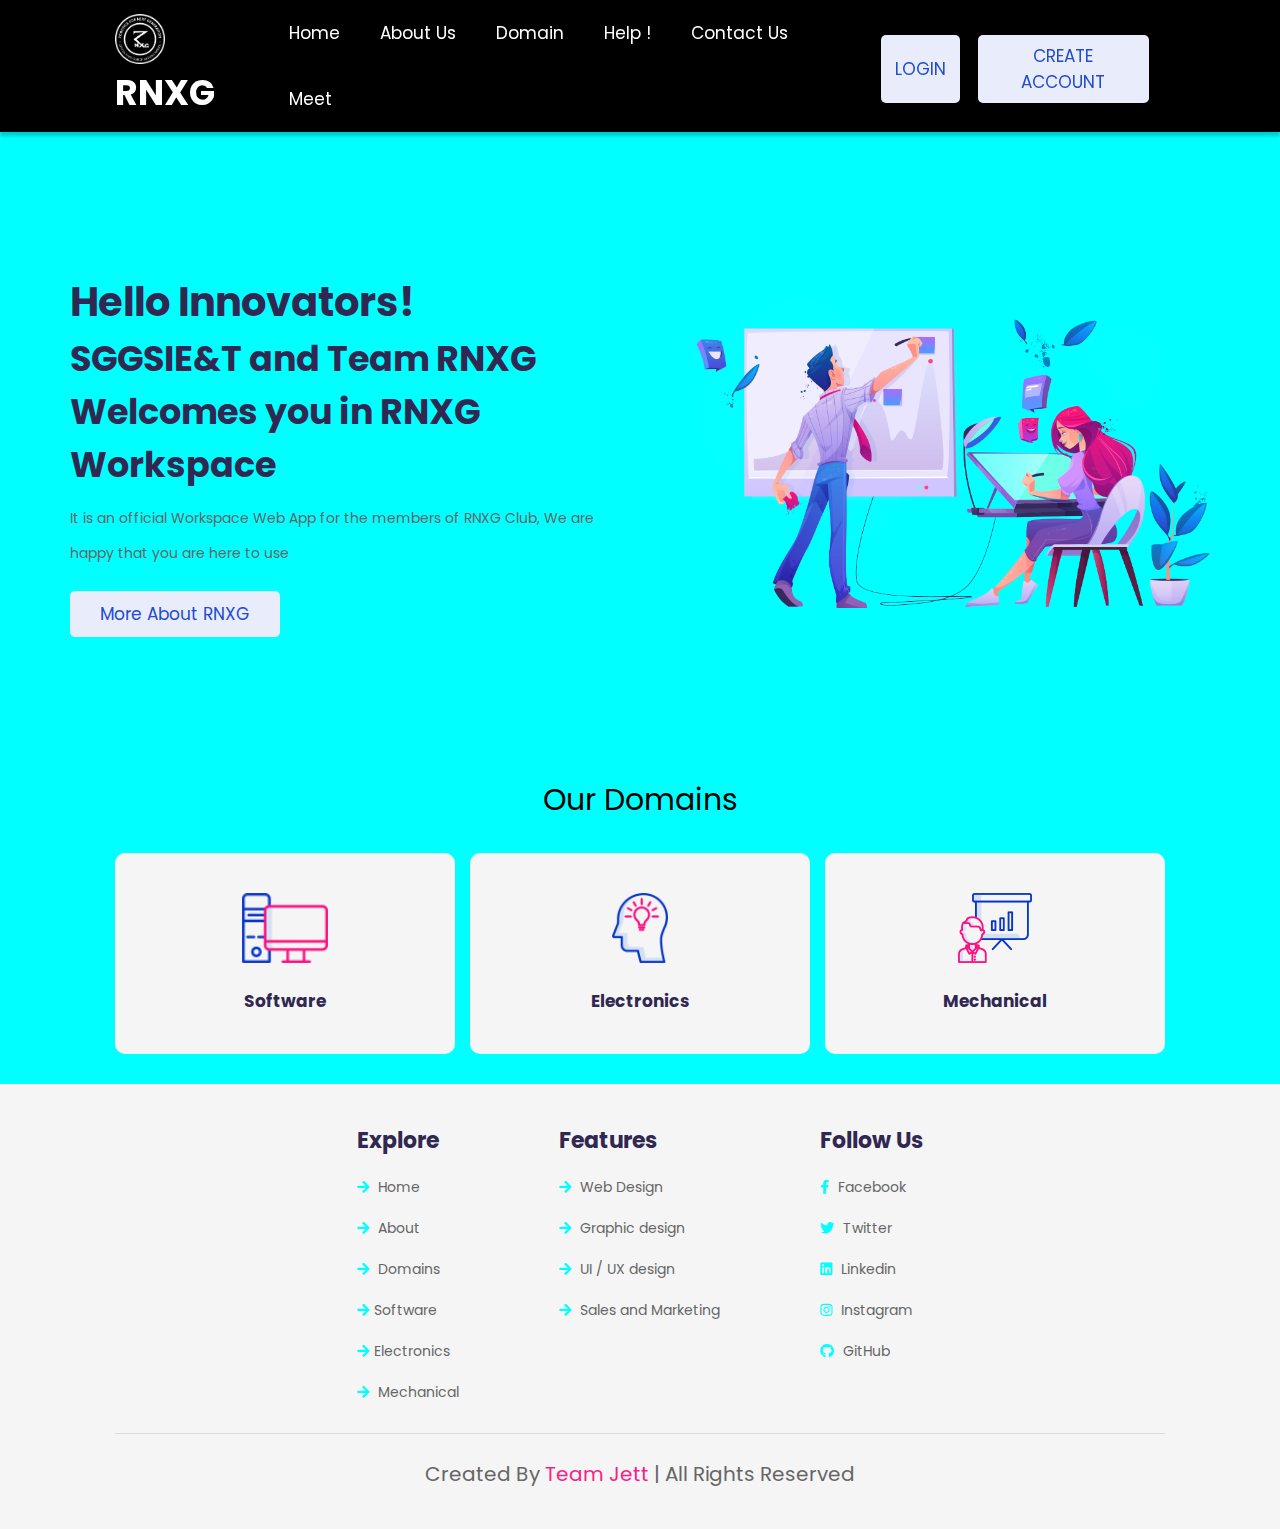
<file: index.html>
<!DOCTYPE html>
<html lang="en">
<head>
    <meta charset="UTF-8">
    <meta http-equiv="X-UA-Compatible" content="IE=edge">
    <meta name="viewport" content="width=device-width, initial-scale=1.0">
    <title>Home</title>

    <!-- font awesome cdn link  -->
    <link rel="stylesheet" href="https://cdnjs.cloudflare.com/ajax/libs/font-awesome/5.15.4/css/all.min.css">
  
    <!-- custom css file link  -->
    <link rel="stylesheet" href="style.css">

</head>
<body>
    
<!-- header section starts  -->

<header class="header">

    <a href="index.html" class="logo"><img src="RNXG_LOGO.png" alt=""> RNXG  </a>

    <div id="menu-btn" class="fas fa-bars"></div>

    <nav class="navbar">
        <ul>
            <li><a href="index.html">Home</a></li>
            <li><a href="about.html">About Us</a></li>
            <li><a href="#">Domain</a>
                
                <ul class="dropdown">
                    <li><a href="Software.html">Software</a></li>
                    <li><a href="Electronics.html">Mechanical</a></li>
                    <li><a href="mechanical.html">Electronics</a></li>
                </ul>
            </li>
            <li><a href="contact.html">Help !</a></li>
            <li><a href="contact.html">Contact Us</a></li>
            <li><a href="#">Meet</a>
            <ul class="dropdown">
                <li><a href="#">Creat New Meet</a></li>
                <li><a href="#">Join Meet</a></li>
            </ul>
            </li>
        </ul>
       
    </nav>
    <div class="right-nav">                                                             
        <button type="button" id="btn">LOGIN</button>
        <button type="button" id="btn">CREATE ACCOUNT</button>
    
    </div>
</header>


<!-- header section ends -->

<!-- home section starts  -->

<section class="home">

    <div class="image">
        <img src="home-img.png" alt="">
    </div>

    <div class="content">
        <h2>Hello Innovators! </h2>
        <h3>SGGSIE&T and Team RNXG  </h3>        
        <h3>Welcomes you in RNXG Workspace</h3>
        <p>It is an official Workspace Web App for the members of RNXG Club, We are happy that you are here to use</p>
        <a href="#" class="btn">More About RNXG</a>
    </div>

</section>

<!-- home section ends -->

<!-- categories section starts  -->
<p id="interest">Our Domains</p>
<section class="category">
  
    <a href="#" class="box">
        <img src="category-1.png" alt="">
        <h3>Software</h3>
    </a>

    <a href="#" class="box">
        <img src="category-2.png" alt="">
        <h3>Electronics</h3>
    </a>

    <a href="#" class="box">
        <img src="category-3.png" alt="">
        <h3>Mechanical</h3>
    </a>

   
</section>

<!-- categories section ends -->












<!-- footer section starts  -->

<section class="footer">

    <div class="box-container">

        <div class="box">
            <h3>Explore</h3>
            <a href="home.html"> <i class="fas fa-arrow-right"></i> Home </a>
            <a href="about.html"> <i class="fas fa-arrow-right"></i> About </a>
            <a href="Software.html"> <i class="fas fa-arrow-right"></i> Domains </a>
            <a href="Electronics.html"> <i class="fas fa-arrow-right"></i>Software </a>
            <a href="mechanical.html"> <i class="fas fa-arrow-right"></i>Electronics </a>
            <a href="teachers.html"> <i class="fas fa-arrow-right"></i> Mechanical </a>
        </div>

        <div class="box">
            <h3>Features</h3>
            <a href="#"> <i class="fas fa-arrow-right"></i> Web Design </a>
            <a href="#"> <i class="fas fa-arrow-right"></i> Graphic design</a>
            <a href="#"> <i class="fas fa-arrow-right"></i> UI / UX design</a>
            <a href="#"> <i class="fas fa-arrow-right"></i> Sales and Marketing</a>
        </div>

        <div class="box">
            <h3>Follow Us</h3>
            <a href="#"> <i class="fab fa-facebook-f"></i> Facebook </a>
            <a href="#"> <i class="fab fa-twitter"></i> Twitter </a>
            <a href="#"> <i class="fab fa-linkedin"></i> Linkedin </a>
            <a href="#"> <i class="fab fa-instagram"></i> Instagram </a>
            <a href="#"> <i class="fab fa-github"></i> GitHub </a>
        </div>

    </div>

    <div class="credit"> Created By <span>Team Jett</span> | All Rights Reserved </div>

</section>

<!-- footer section ends -->



</body>
</html>
</file>
<file: style.css>
@import url("https://fonts.googleapis.com/css2?family=Poppins:wght@100;300;400;500;600&display=swap");
* {
  font-family: 'Poppins', sans-serif;
  margin: 0;
  padding: 0;
  -webkit-box-sizing: border-box;
          box-sizing: border-box;
 
  text-decoration: none;
  outline: none;
  border: none;
  -webkit-transition: all .2s linear;
  transition: all .2s linear;
}

#btn {
border: none;
border-radius: 8px;
padding: 8px 14px;
  text-align: center;                               
  text-decoration: none;
  display: inline-block;
  font-size: 16px;
  margin: 4px 2px;
  transition-duration: 0.4s;
  cursor: pointer;
  margin-right: 16px;
  
}
.btn-2 {
     display: inline-block;
     padding: 8px 14px;
    margin-top: 1rem;
    background: #e9edfb;
    color: #224bcf;
    cursor: pointer;
    border-radius: 0.5rem;
    font-size: 1.7rem;
  }

html {
  font-size: 62.5%;
  overflow-x: hidden;
}

section {
  padding: 3rem 9%;
}
#btn{
  display: inline-block;
  margin-top: 1rem;
  background: #e9edfb;
  color: #224bcf;
  cursor: pointer;
  border-radius: .5rem;
  font-size: 1.7rem;
}
.right-nav{
display: flex;
justify-content: center;
}
.btn {
  display: inline-block;
  margin-top: 1rem;
  padding: 1rem 3rem;
  background: #e9edfb;
  color: #224bcf;
  cursor: pointer;
  border-radius: .5rem;
  font-size: 1.7rem;
}

#btn:hover {
  color: #fff;
  background: #5777e8;
}
.btn:hover {                  /*   .btn class is for Universal Buttons whereas #btn id is for login and sign up*/
  color: #fff;
  background: #224bcf;
}

.heading {
  background: url(../images/heading-bg.png) no-repeat;
  background-size: cover;
  background-position: center;
}


.heading h3 {
  font-size: 3.5rem;
  color: #302851;
}

.heading p {
  font-size: 1.6rem;
  color: #666;
  padding-top: .5rem;
}

.heading p a {
  padding-right: .5rem;
  color: #fa1d86;
}

.heading p a:hover {
  color: #224bcf;
}

.header {
  position: -webkit-sticky;
  position: sticky;
  top: 0;
  left: 0;
  right: 0;
  z-index: 1000;
  display: -webkit-box;
  display: -ms-flexbox;
  display: flex;
  box-shadow: 0 4px 3px 0 rgba(0,0,0,.2);
  -webkit-box-align: center;
      -ms-flex-align: center;
          align-items: center;
  -webkit-box-pack: justify;
      -ms-flex-pack: justify;
          justify-content: space-between;
  padding: 0 9%;
  background: #000;
}
.header img{
  height: 5rem;
  margin: -12px 0;
}
.header .navbar ul li a:after {    
  background: none repeat scroll 0 0 transparent;
  bottom: 0;
  content: "";
  display: block;
  height: 2px;
  left: 50%;
  position: absolute;
  background: #fff;
  transition: width 0.3s ease 0s, left 0.3s ease 0s;
  width: 0;
}
.header .navbar ul li a:hover:after { 
  width: 100%; 
  left: 0; 
}
.header .logo {
  font-size: 3.5rem;
  font-weight: bolder;
  color: #fff;
}

.header .logo i {
  color: #fa1d86;
}

.header .navbar ul {
  list-style: none;
}

.header .navbar ul li {
  position: relative;
  float: left;
}

.header .navbar ul li:hover ul {
  display: block;
}

.header .navbar ul li a {
  padding: 2rem;
  display: block;
  font-size: 1.7rem;
  color: #fff;
}

.dropdown {
  position: absolute;
  left: 0;
  width: 20rem;
  background: #224bcf;
  display: none;
}

.header .navbar ul li ul li {
  width: 100%;
}

#menu-btn {                         /* Responsive burger*/
  cursor: pointer;
  color: #fff;
  font-size: 3.5rem;
  display: none;
  position: fixed;
  top: 4rem;
  right: 6rem;
}

section{
  background: aqua;
}
.home {
  display: flex;
  align-items: center;
  flex-direction: row-reverse;
  gap: 2rem;
  padding:14rem 7rem;
  
}

.home .image {
  -webkit-box-flex: 1;
      -ms-flex: 1 1 42rem;
          flex: 1 1 42rem;
}

.home .image img {
  width: 100%;
}

.home .content {
  -webkit-box-flex: 1;
      -ms-flex: 1 1 42rem;
          flex: 1 1 42rem;
}

.home .content h2 {
  color: #302851;
  font-size: 4rem;
}
.home .content h3 {
  color: #302851;
  font-size: 3.5rem;
}

.home .content p {
  font-size: 1.4rem;
  color: #666;
  padding: 1rem 0;
  line-height: 2.5;
}

.about {
    display: -webkit-box;
    display: -ms-flexbox;
    display: flex;
    -webkit-box-align: center;
        -ms-flex-align: center;
            align-items: center;
    -ms-flex-wrap: wrap;
        flex-wrap: wrap;
    gap: 2rem;
  }
  
  .about .image {
    -webkit-box-flex: 1;
        -ms-flex: 1 1 42rem;
            flex: 1 1 42rem;
  }
  
  .about .image img {
    width: 100%;
  }
  
  .about .content {
    -webkit-box-flex: 1;
        -ms-flex: 1 1 42rem;
            flex: 1 1 42rem;
  }
  
  .about .content h3 {
    color: #302851;
    font-size: 4.5rem;
  }
  
  .about .content p {
    font-size: 1.4rem;
    padding: 1rem 0;
    color: #666;
    line-height: 2.5;
  }

  .contact .icons-container {
    display: -ms-grid;
    display: grid;
    -ms-grid-columns: (minmax(30rem, 1fr))[auto-fit];
        grid-template-columns: repeat(auto-fit, minmax(30rem, 1fr));
    gap: 1.5rem;
  }
  
  .contact .icons-container .icons {
    text-align: center;
    padding: 2rem;
    border-radius: 1rem;
    background: #f5f5f5;
    margin-bottom: 2rem;
  }
  
  .contact .icons-container .icons i {
    height: 6.5rem;
    width: 6.5rem;
    line-height: 6.5rem;
    font-size: 2.5rem;
    color: #224bcf;
    background: #e9edfb;
    border-radius: 50%;
    text-align: center;
    margin-bottom: .5rem;
  }
  
  .contact .icons-container .icons h3 {
    font-size: 2rem;
    color: #302851;
    padding: .7rem 0;
  }
  
  .contact .icons-container .icons p {
    line-height: 2;
    font-size: 1.4rem;
    color: #666;
  }
  
  .contact .row {
    
    display: flex;
    justify-content: center;
    -ms-flex-wrap: wrap;
        flex-wrap: wrap;
    gap: 1.5rem;
  }
  
  .contact .row form {
      width: 50%;
    border-radius: 1rem;
    background: #f5f5f5;
    padding: 2rem;
  }
  
  .contact .row form h3 {
    font-size: 2.5rem;
    color: #302851;
    margin-bottom: .5rem;
  }
  
  .contact .row form .box, .contact .row form textarea {
    width: 100%;
    padding: 1rem 1.2rem;
    font-size: 1.6rem;
    color: #666;
    text-transform: none;
    margin: 1rem 0;
    border-radius: .5rem;
    background: #fff;
  }
  
  .contact .row form textarea {
    height: 15rem;
    resize: none;
  }
  
  .contact .row .map {
    -webkit-box-flex: 1;
        -ms-flex: 1 1 42rem;
            flex: 1 1 42rem;
    width: 100%;
    border-radius: 1rem;
  }
  
  .category {
    display: -ms-grid;
    display: grid;
    -ms-grid-columns: (minmax(16rem, 1fr))[auto-fit];
        grid-template-columns: repeat(auto-fit, minmax(16rem, 1fr));
    gap: 1.5rem;
  }
  #interest{
    
    font-size: 30px;
    background: aqua;
    display: flex;
    justify-content: center;
  }
  
  .category .box {
    border-radius: 1rem;
    background: #f5f5f5;
    padding: 4rem 3rem;
    text-align: center;
  }
  
  .category .box img {
    height: 7rem;
    margin-bottom: 2rem;
  }
  
  .category .box h3 {
    font-size: 1.7rem;
    color: #302851;
  }
  
  .footer {
    background: #f5f5f5;
  }
  
  .footer .box-container {
  display: flex;
  justify-content: center;
  }
  .box{
    padding: 0 5rem;
  }
  .footer .box-container .box h3 {
    font-size: 2.2rem;
    padding: 1rem 0;
    color: #302851;
  }
  
  .footer .box-container .box a {
    display: block;
    font-size: 1.4rem;
    padding: 1rem 0;
    color: #666;
  }
  
  .footer .box-container .box a:hover {
    color: #fa1d86;
  }
  
  
  .footer .box-container .box a i {
    color: aqua ;
    padding-right: .5rem;
  }
  
  .footer .credit {
    text-align: center;
    margin-top: 2rem;
    padding: 1rem;
    padding-top: 2.5rem;
    font-size: 2rem;
    color: #666;
    border-top: 0.1rem solid rgba(0, 0, 0, 0.1);
  }
  
  .footer .credit span {
    color: #fa1d86;
  }
</file>
